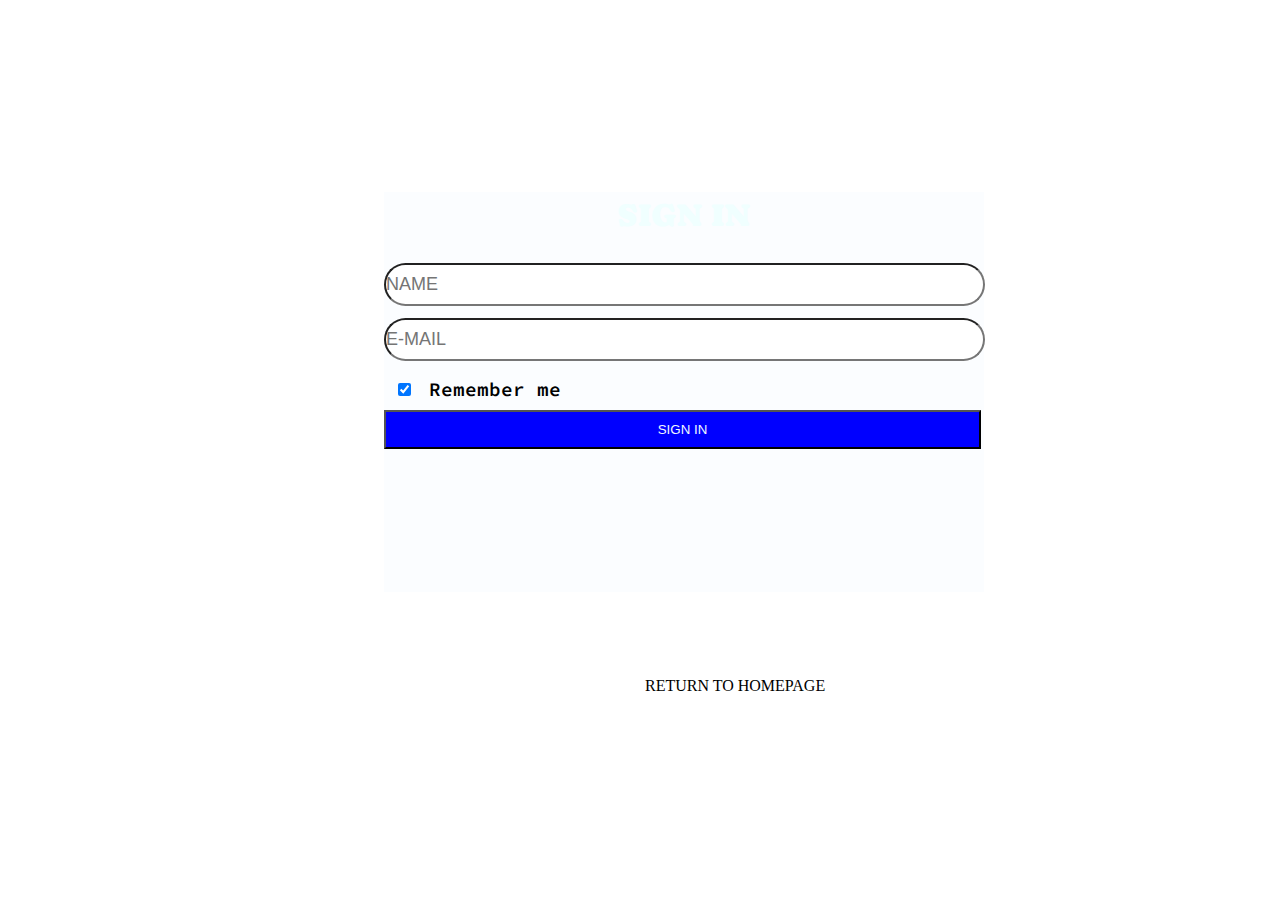
<file: login.html>
<!DOCTYPE html>
<html lang="en">

<head>
    <meta charset="UTF-8">
    <meta name="viewport" content="width=device-width, initial-scale=1.0">
    <title>My Login Page</title>
    <link rel="stylesheet" href="login.css">
    <link
        href="https://fonts.googleapis.com/css2?family=Caprasimo&family=Exile&family=Michroma&family=Oswald:wght@200..700&family=Sevillana&family=Source+Code+Pro:ital,wght@0,200..900;1,200..900&display=swap"
        rel="stylesheet">
</head>

<body>
    <div class="login_main">
        <div class="signin">
            <h1 class="h1">SIGN IN</h1>
            <input class="name" type="text" placeholder="NAME">
            <input class="email" type="email" placeholder="E-MAIL">
            <input id="checkbox" type="checkbox" checked>
            <label class="checkbox" for="checkbox">Remember me</label><br>
            <button type="submit">SIGN IN</button>
            <center>
                <span class="homepage">
                    <a href="index.html" class="hello">RETURN TO HOMEPAGE</a>
                </span>
            </center>
        </div>
    </div>
</body>

</html>
</file>
<file: login.css>
* {
    margin: 0;
    padding: 0;
}

.login_main {
    /* border: 2px solid red; */
    height: 400px;
    width: 600px;
    margin-left: 30%;
    margin-top: 15%;
    background-color: rgba(240, 248, 255, 0.281);
    /* opacity: 23%; */
}

body {
    /* text-align:center; */
    background-image: url('https://images-wixmp-ed30a86b8c4ca887773594c2.wixmp.com/f/5b43f994-9aa9-440b-b5ba-215847ef12d0/d2j98ao-ddb75044-e751-4626-bb6a-278568177ae4.jpg?token=eyJ0eXAiOiJKV1QiLCJhbGciOiJIUzI1NiJ9.[base64]._IHVcufKjqMvKqXqJhvywJvaw9OErdo8MIUDjrVx6FQ');
}

.login_main .signin .h1 {
    text-align: center;
    color:azure;
    font-family: "Caprasimo", serif;
    font-weight: 400;
    font-style: normal;
    /* text-decoration:black underline ;
    text-decoration-thickness: 6px; */
    padding: 5px;

    /* opacity: 100%; */
}
.name{
    margin-top:25px;
    margin-bottom:6px;
    height: 39px;
    width: 597px;
    font-size: large;
    border-radius: 25px;
}
.email{
    margin-top:6px;
    margin-bottom:6px;
    height: 39px;
    width: 597px;
    font-size: large;
    border-radius: 25px;
}
#checkbox{
    margin: 14px;
    margin-top: 16px;
}
.checkbox{
    font-family: "Source Code Pro", monospace;
  font-optical-sizing: auto;
  font-weight:600;
  font-style: normal;
  font-size: larger;
  
}
button{
    height: 39px;
    width: 597px;
    background-color: blue;
    color: aliceblue;
    cursor: pointer;
}
.hello{
    text-decoration: none;
    color: black;
    position: absolute;
    bottom: 205px;
    left: 645px;
}
.hello:hover{
    color: blue;
    text-decoration: underline;
}
</file>
